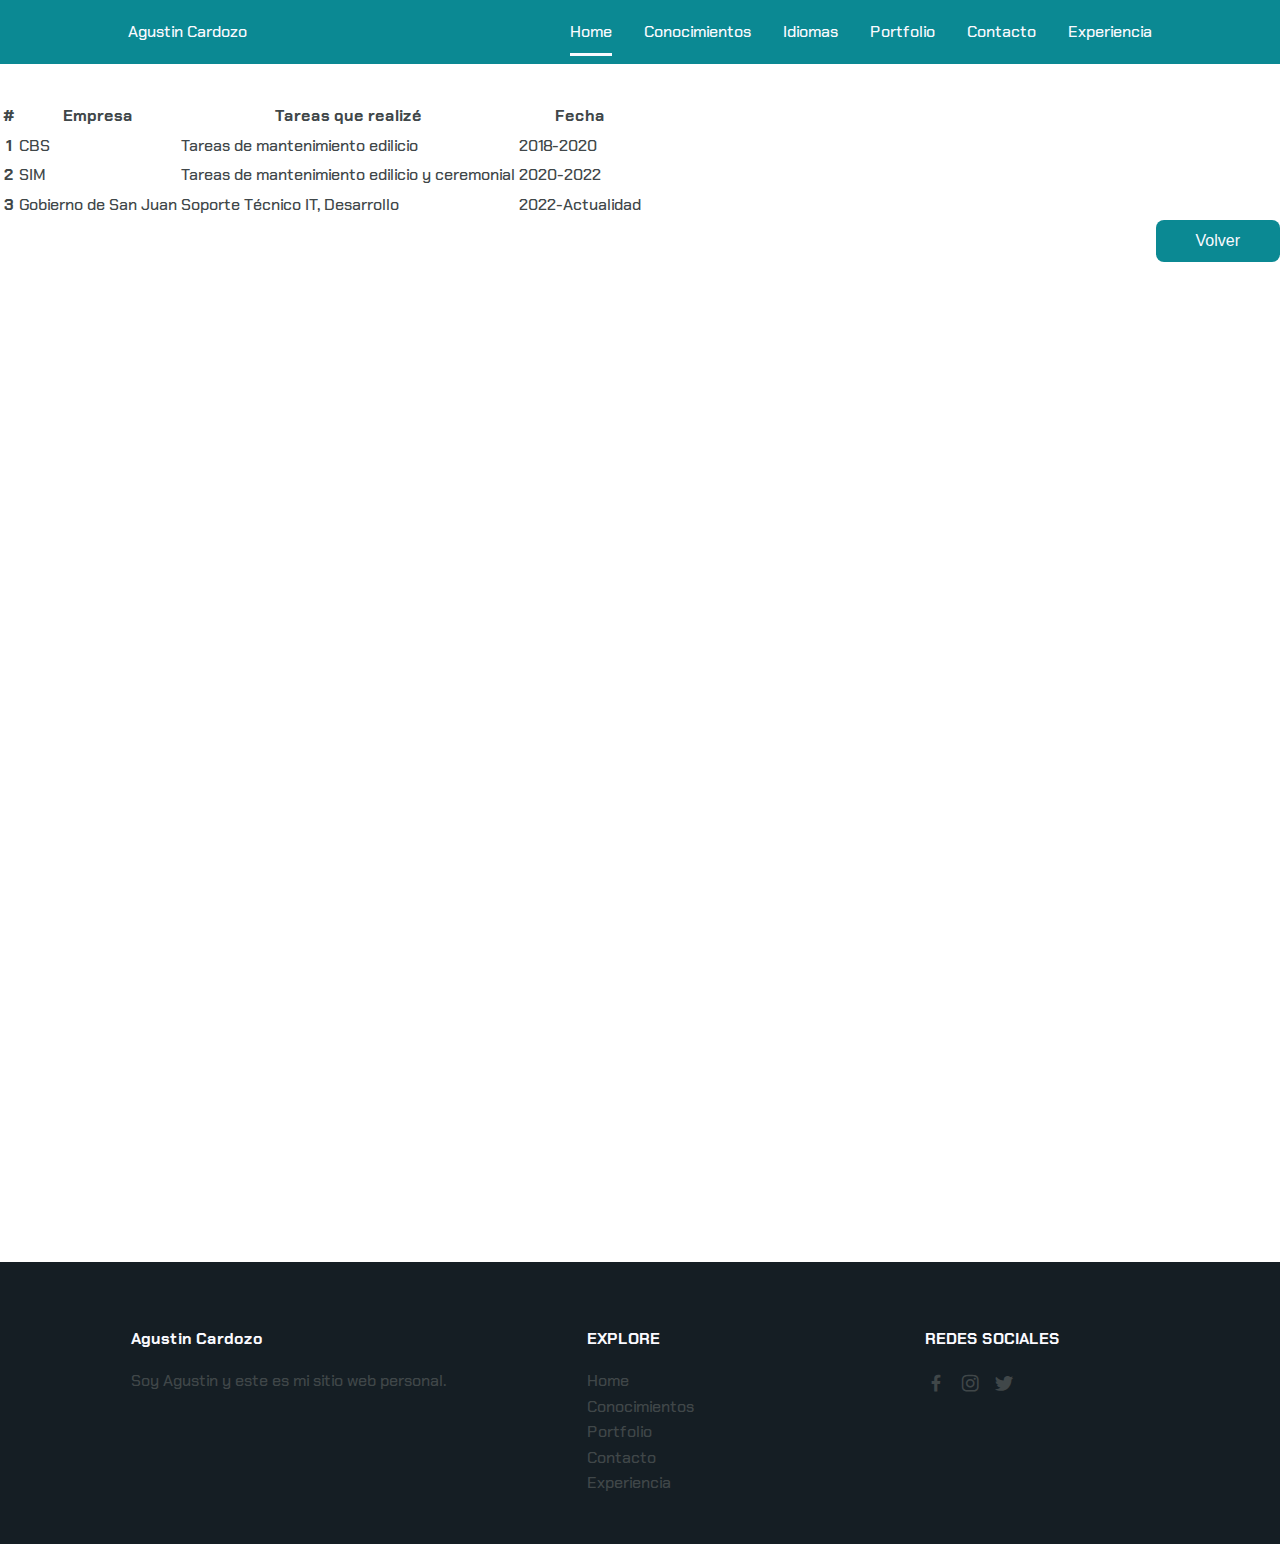
<file: experiencia.html>
<!DOCTYPE html>
<html lang="en">
<head>
    <meta charset="UTF-8">
    <meta http-equiv="X-UA-Compatible" content="IE=edge">
    <meta name="viewport" content="width=device-width, initial-scale=1.0">
    <!-- ===== BOOTSTRAP ===== -->
    <link href="https://cdn.jsdelivr.net/npm/bootstrap@5.3.0-alpha2/dist/css/bootstrap.min.css" rel="stylesheet" integrity="sha384-aFq/bzH65dt+w6FI2ooMVUpc+21e0SRygnTpmBvdBgSdnuTN7QbdgL+OapgHtvPp" crossorigin="anonymous">
    <!-- ===== CSS ===== -->
    <link rel="stylesheet" href="assets/css/styles.css">
    <!-- ===== BOX ICONS ===== -->
    <link href='https://cdn.jsdelivr.net/npm/boxicons@2.0.5/css/boxicons.min.css' rel='stylesheet'>

    <title>Experiencia Laboral</title>
</head>
<body>
  <!--===== HEADER =====-->
  <header class="l-header">
    <nav class="nav bd-grid">
        <div>
            <a href="#" class="nav__logo">Agustin Cardozo</a>
        </div>

        <div class="nav__menu" id="nav-menu">
            <ul class="nav__list">
                <li class="nav__item"><a href="index.html" class="nav__link active">Home</a></li>
                <li class="nav__item"><a href="index.html" class="nav__link">Conocimientos</a></li>
                <li class="nav__item"><a href="index.html" class="nav__link">Idiomas</a></li>
                <li class="nav__item"><a href="index.html" class="nav__link">Portfolio</a></li>
                <li class="nav__item"><a href="index.html" class="nav__link">Contacto</a></li>
                <li class="nav__item"><a href="experiencia.html" class="nav__link">Experiencia</a></li>
                
            </ul>
        </div>
        <div class="nav__toggle" id="nav-toggle">
            <i class='bx bx-menu'></i>
        </div>
    </nav>
</header>


<!--===== EXPERIENCIAL LABORAL =====-->
<main class="l-main">
    <table class="table">
        <thead>
          <tr>
            <th scope="col">#</th>
            <th scope="col">Empresa</th>
            <th scope="col">Tareas que realizé</th>
            <th scope="col">Fecha</th>
          </tr>
        </thead>
        <tbody>
          <tr>
            <th scope="row">1</th>
            <td class="table-info">CBS</td>
            <td class="table-success">Tareas de mantenimiento edilicio</td>
            <td class="table-warning">2018-2020</td>
          </tr>
          <tr>
            <th scope="row">2</th>
            <td class="table-info">SIM</td>
            <td class="table-success">Tareas de mantenimiento edilicio y ceremonial</td>
            <td class="table-warning">2020-2022</td>
          </tr>
          <tr>
            <th scope="row">3</th>
            <td class="table-info">Gobierno de San Juan</td>
            <td class="table-success">Soporte Técnico IT, Desarrollo</td>
            <td class="table-warning">2022-Actualidad</td>
          </tr>
        </tbody>
      </table>
      <a href="index.html"><input type="button" class="contact__button" value="Volver"></a>
</main>


  <!--===== FOOTER =====-->
  <footer class="footer section">
    <div class="footer__container bd-grid">
        <div class="footer__data">
            <h2 class="footer__title">Agustin Cardozo</h2>
            <p class="footer__text">Soy Agustin y este es mi sitio web personal.</p>
        </div>

        <div class="footer__data">
            <h2 class="footer__title">EXPLORE</h2>
            <ul>
                <li><a href="#home" class="footer__link">Home</a></li>
                        <li><a href="index.html" class="footer__link">Conocimientos</a></li>
                        <li><a href="index.html" class="footer__link">Portfolio</a></li>
                        <li><a href="index.html" class="footer__link">Contacto</a></li>
                        <li><a href="experiencia.html" class="footer__link">Experiencia</a></li>
            </ul>
        </div>
        
        <div class="footer__data">
            <h2 class="footer__title">REDES SOCIALES</h2>
            <a href="#" class="footer__social"><i class='bx bxl-facebook' ></i></a>
            <a href="#" class="footer__social"><i class='bx bxl-instagram' ></i></a>
            <a href="#" class="footer__social"><i class='bx bxl-twitter' ></i></a>
        </div>
    </div>
</footer>


</body>
</html>
</file>
<file: assets/css/styles.css>
/*===== GOOGLE FONTS =====*/
@import url("https://fonts.googleapis.com/css2?family=Montserrat:wght@500;600;700&display=swap");
@import url('https://fonts.googleapis.com/css2?family=Chakra+Petch:ital,wght@1,300&display=swap');

/*===== VARIABLES CSS =====*/
:root{
    --header-height: 3rem;
    --font-medium: 500;
}

/*===== Colores =====*/
:root{
    --first-color: #0B8993;
    --white-color: #FAFAFF;
    --dark-color: #151e24;
    --text-color: #404749;
}

/*===== Fuente y tipografia =====*/
:root{
    --body-font: 'Chakra Petch', sans-serif;
    --big-font-size: 6.25rem;
    --h2-font-size: 1.25rem;
    --normal-font-size: .938rem;
    --small-font-size: .813rem;
}
@media screen and (min-width: 768px){
    :root{
        --big-font-size: 10.5rem;
        --h2-font-size: 2rem;
        --normal-font-size: 1rem;
        --small-font-size: .875rem;
    }
}

/*===== Margenes =====*/
:root{
    --mb-1: .5rem;
    --mb-2: 1rem;
    --mb-3: 1.5rem;
    --mb-4: 2rem;
}

/*===== z index =====*/
:root{
    --z-fixed: 100;
}

/*===== BASE =====*/
*,::before,::after{
    box-sizing: border-box;
}
html{
    scroll-behavior: smooth;
}
body{
    margin: var(--header-height) 0 0 0;
    font-family: var(--body-font);
    font-size: var(--normal-font-size);
    font-weight: var(--font-medium);
    color: var(--text-color);
    line-height: 1.6;
}
h1,h2,p{
    margin: 0;
}
ul{
    margin: 0;
    padding: 0;
    list-style: none;
}
a{
    text-decoration: none;
    color: var(--text-color);
}
img{
    max-width: 100%;
    height: auto;
    display: block;
}

/*===== CLASS CSS ===== */
.section{
    padding: 3rem 0;
}
.section-title{
    position: relative;
    font-size: var(--h2-font-size);
    color: var(--dark-color);
    margin: var(--mb-4) 0;
    text-align: center;
}
.section-title::after{
    position: absolute;
    content: "";
    width: 32px;
    height: .18rem;
    left: 0;
    right: 0;
    margin: auto;
    top: 2rem;
    background-color: var(--first-color);
}

/*===== LAYOUT =====*/
.bd-grid{
    max-width: 1024px;
    display: grid;
    grid-template-columns: 100%;
    grid-column-gap: 2rem;
    width: calc(100% - 2rem);
    margin-left: var(--mb-2);
    margin-right: var(--mb-2);
}
.l-header{
    width: 100%;
    position: fixed;
    top: 0;
    left: 0;
    z-index: var(--z-fixed);
    background-color: var(--first-color);
}
.table{
    margin-top: 100px;
}

/*===== NAV =====*/
.nav{
    height: var(--header-height);
    display: flex;
    justify-content: space-between;
    align-items: center;
}
@media screen and (max-width: 768px){
    .nav__menu{
        position: fixed;
        top: var(--header-height);
        right: -100%;
        width: 80%;
        height: 100%;
        padding: 2rem;
        background-color: rgba(255,255,255,.3);
        transition: .5s;
        backdrop-filter: blur(10px);
    }
}
.nav__item{
    margin-bottom: var(--mb-4);
}
.nav__link{
    position: relative;
    color: var(--dark-color);
}
.nav__link:hover{
    color: var(--first-color);
}
.nav__logo{
    color: var(--white-color);
}
.nav__toggle{
    color: var(--white-color);
    font-size: 1.5rem;
    cursor: pointer;
}

/*=== Show menu ===*/
.show{
    right: 0;
}

/*Active menu*/
.active::after{
    position: absolute;
    content: "";
    width: 100%;
    height: .18rem;
    left: 0;
    top: 2rem;
    background-color: var(--first-color);
}

/*===== HOME =====*/
.home{
    position: relative;
    background-image: url(/assets/img/prog1\ \(1\).jpg);
    overflow: hidden;
    background-size: cover;
}
.home__container{
    height: calc(100vh - var(--header-height));
    row-gap: 5rem;
}
.home__title{
    align-self: flex-end;
    font-size: var(--big-font-size);
    color: var(--white-color);
    line-height: .8;
}
.home__title span{
    text-shadow: 0 20px 25px rgba(0,0,0,.5);
}
.home__scroll{
    align-self: flex-end;
    padding-bottom: var(--mb-4);
}
.home__scroll-link{
    writing-mode: vertical-lr;
    transform: rotate(-180deg);
    color: var(--white-color);
}
.home__img{
    position: absolute;
    right: 0;
    bottom: 0;
    width: 295px;
}

/* ===== ABOUT =====*/
.about__container{
    justify-items: center;
    row-gap: 2rem;
    text-align: center;
}
.about__img{
    display: flex;
    justify-content: center;
    padding-top: 1rem;
    width: 120px;
    height: 120px;
    background-color: var(--first-color);
    border-radius: 50%;
    overflow: hidden;
}
.about__img img{
    width: 100px;
}
.about__subtitle{
    font-size: var(--h2-font-size);
    color: var(--first-color);
    margin-bottom: var(--mb-1);
}
.about__text{
    margin-bottom: var(--mb-4);
}
.about__profession{
    display: block;
    margin-bottom: var(--mb-4);
}
.about__social-icon{
    font-size: 1.4rem;
    margin: 0 var(--mb-1);
}
.about__social-icon:hover{
    color: var(--first-color);
}

/* ===== SKILLS =====*/
.skills__container{
    row-gap: 2rem;
}
.skills__subtitle{
    color: var(--first-color);
    margin-bottom: var(--mb-3);
}
.skills__name{
    display: inline-block;
    font-size: var(--small-font-size);
    margin-right: var(--mb-2);
    margin-bottom: var(--mb-3);
    padding: .25rem .5rem;
    background-color: var(--white-color);
    border-radius: .25rem;
}
.skills__name:hover{
    background-color: var(--first-color);
    color: var(--white-color);
}
.skills__img img{
    border-radius: .5rem;
}

/* ===== PORTFOLIO =====*/
.portfolio{
    background-color: var(--white-color);
}
.portfolio__container{
    justify-items: center;
    row-gap: 2rem;
}
.portfolio__img{
    position: relative;
    overflow: hidden;
}
.portfolio__img img{
    border-radius: .5rem;
}
.portfolio__link{
    position: absolute;
    bottom: -100%;
    width: 100%;
    height: 100%;
    display: flex;
    justify-content: center;
    align-items: center;
    background-color: rgba(255,255,255,.3);
    border-radius: .5rem;
    cursor: pointer;
    backdrop-filter: blur(10px);
    transition: .3s;
}
.portfolio__img:hover .portfolio__link{
    bottom: 0;
}
.portfolio__link-name{
    color: var(--dark-color);
}

/* ===== CONTACT =====*/
.contact__container{
    row-gap: 2rem;
}
.contact__subtitle{
    font-size: var(--normal-font-size);
    color: var(--first-color);
}
.contact__text{
    display: inline-block;
    margin-bottom: var(--mb-2);
}
.contact__inputs{
    display: grid;
    grid-template-columns: repeat(2, 1fr);
    column-gap: 1rem;
}
.contact__input{
    width: 100%;
    padding: .8rem;
    outline: none;
    border: 1.5px solid var(--dark-color);
    font-size: var(--normal-font-size);
    margin-bottom: var(--mb-4);
    border-radius: .5rem;
}
.contact__button{
    display: block;
    background-color: var(--first-color);
    color: var(--white-color);
    padding: .75rem 2.5rem;
    margin-left: auto;
    border-radius: .5rem;
    border: none;
    outline: none;
    font-size: var(--normal-font-size);
    cursor: pointer;
}

/* ===== FOOTER=====*/
.footer{
    background-color: var(--dark-color);
    margin-top: 1000px;
}
.footer__container{
    row-gap: 2rem;
}
.footer__title{
    font-size: var(--normal-font-size);
    color: var(--white-color);
    margin-bottom: var(--mb-2);
}
.footer__link{
    padding: .25rem 0;
}
.footer__link:hover{
    color: var(--first-color);
}
.footer__social{
    font-size: 1.4rem;
    margin-right: var(--mb-1);
}
.footer__social:hover{
    color: var(--first-color);
}

/* ===== MEDIA QUERIES =====*/
/* For small devices */
@media screen and (max-width: 320px) {
  .home__img {
    width: 230px;
  }
}

@media screen and (min-width: 768px){
    body{
        margin: 0;
    }
    .section{
        padding-top: 4rem;
    }
    .section-title{
        margin-bottom: 3rem;
    }
    .section-title::after{
        width: 64px;
        top: 3rem;
    }

    .nav{
        height: calc(var(--header-height) + 1rem);
    }
    .nav__list{
        display: flex;
    }
    .nav__item{
        margin-left: var(--mb-4);
        margin-bottom: 0;
    }
    .nav__toggle{
        display: none;
    }
    .nav__link{
        color: var(--white-color);
    }
    .nav__link:hover{
        color: var(--white-color);
    }
    .active::after{
        background-color: var(--white-color);
    }

    .home__container{
        height: 100vh;
        grid-template-rows: 1.7fr 1fr;
        row-gap: 0;
    }
    .home__img{
        width: 524px;
        right: 10%;
    }

    .about__container{
        grid-template-columns: repeat(2, 1fr);
        align-items: center;
        text-align: initial;
        padding: 4rem 0;
    }
    .about__img{
        width: 200px;
        height: 200px;
    }
    .about__img img{
        width: 165px;
    }

    .skills__container{
        grid-template-columns: repeat(2, 1fr);
        align-items: center;
    }

    .portfolio__container{
        grid-template-columns: repeat(3, 1fr);
        grid-template-rows: repeat(2, 1fr);
        column-gap: 2rem;
    }

    .contact__container{
        grid-template-columns: repeat(2, 1fr);
        justify-items: center;
    }
    .contact__form{
        width: 380px;
    }

    .footer__container{
        grid-template-columns: repeat(3, 1fr);
        justify-items: center;
    }
}

@media screen and (min-width: 1024px){
    .bd-grid{
        margin-left: auto;
        margin-right: auto;
    }
}

/* For tall screens on mobiles y desktop*/
@media screen and (min-height: 721px) {
    .home__container {
        height: 640px;
    }
    .home__img {
        width: 500px;
        right: 24%;
    }
}
</file>
